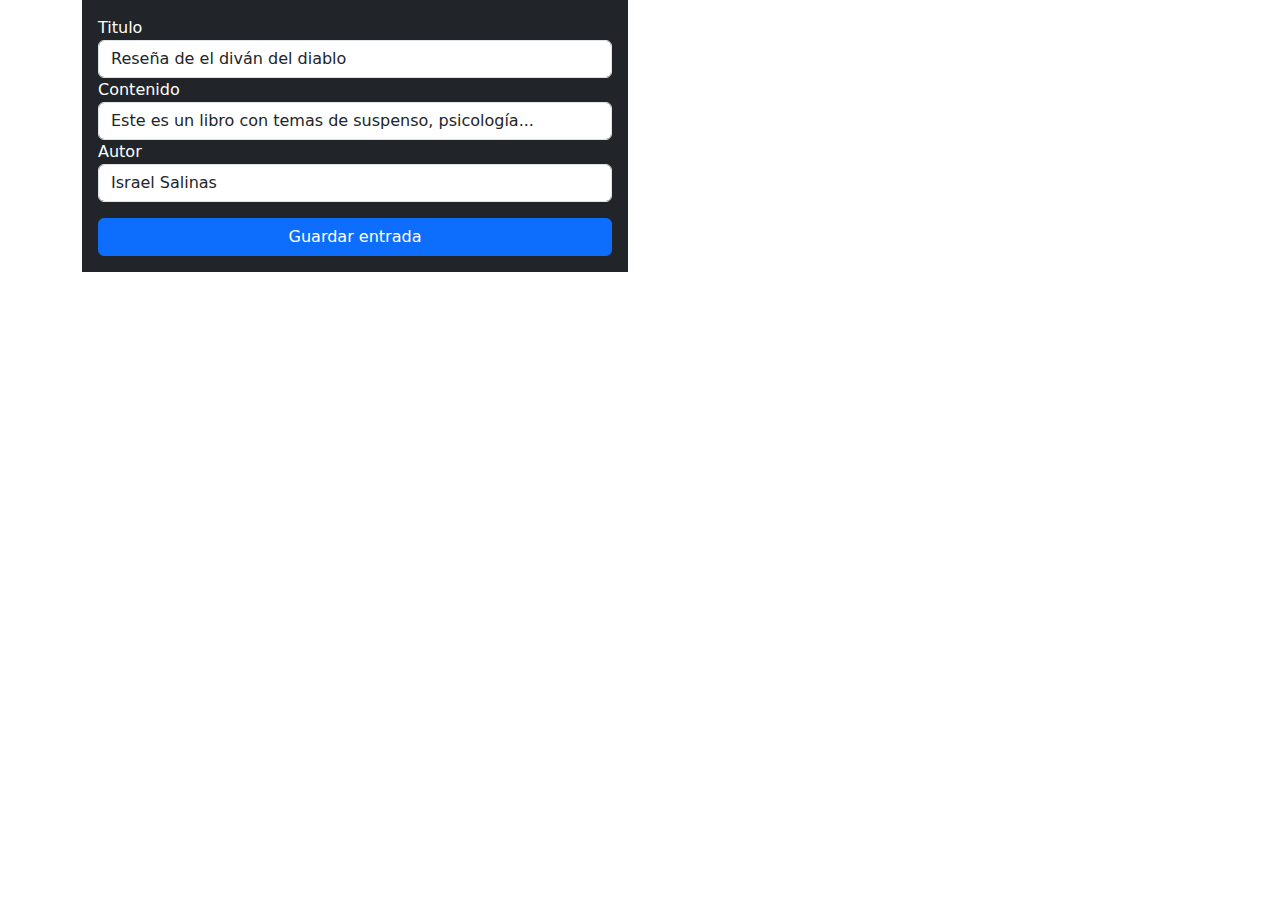
<file: Practica29Abril/index.html>
<!DOCTYPE html>
<html lang="en">
  <head>
    <meta charset="UTF-8" />
    <meta name="viewport" content="width=device-width, initial-scale=1.0" />
    <title>Document</title>
    <link
      href="https://cdn.jsdelivr.net/npm/bootstrap@5.3.3/dist/css/bootstrap.min.css"
      rel="stylesheet"
      integrity="sha384-QWTKZyjpPEjISv5WaRU9OFeRpok6YctnYmDr5pNlyT2bRjXh0JMhjY6hW+ALEwIH"
      crossorigin="anonymous"
    />
  </head>
  <body>
    <div class="container">
        <div class="row">
            <div class="col-12 col-md-6">
                <form id="post-form" action="" class="bg-dark text-white p-3">
                    <div class="form-group">
                      <label for="">Titulo</label>
                      <input
                        name="title"
                        type="text"
                        class="form-control"
                        value="Reseña de el diván del diablo"
                      />
                    </div>
                    <div class="form-group">
                      <label for="">Contenido</label>
                      <input
                        name="content"
                        type="text"
                        class="form-control"
                        value="Este es un libro con temas de suspenso, psicología..."
                      />
                    </div>
                    <div class="form-group">
                      <label for="">Autor</label>
                      <input
                        name="autor"
                        type="text"
                        class="form-control"
                        value="Israel Salinas"
                      />
                    </div>
                    <button
                      id="save-entry-button"
                      type="button"
                      class="btn-primary btn w-100 mt-3"
                    >
                      Guardar entrada
                    </button>
                  </form>
            </div>
            <div class="col-12 col-md-6">
                <ul id="blogs-list"></ul>

            </div>
        </div>
    </div>
    <script
      src="https://cdn.jsdelivr.net/npm/bootstrap@5.3.3/dist/js/bootstrap.bundle.min.js"
      integrity="sha384-YvpcrYf0tY3lHB60NNkmXc5s9fDVZLESaAA55NDzOxhy9GkcIdslK1eN7N6jIeHz"
      crossorigin="anonymous"
    ></script>
    <script src="js/main.js" type="module" ></script>
  </body>
</html>
</file>
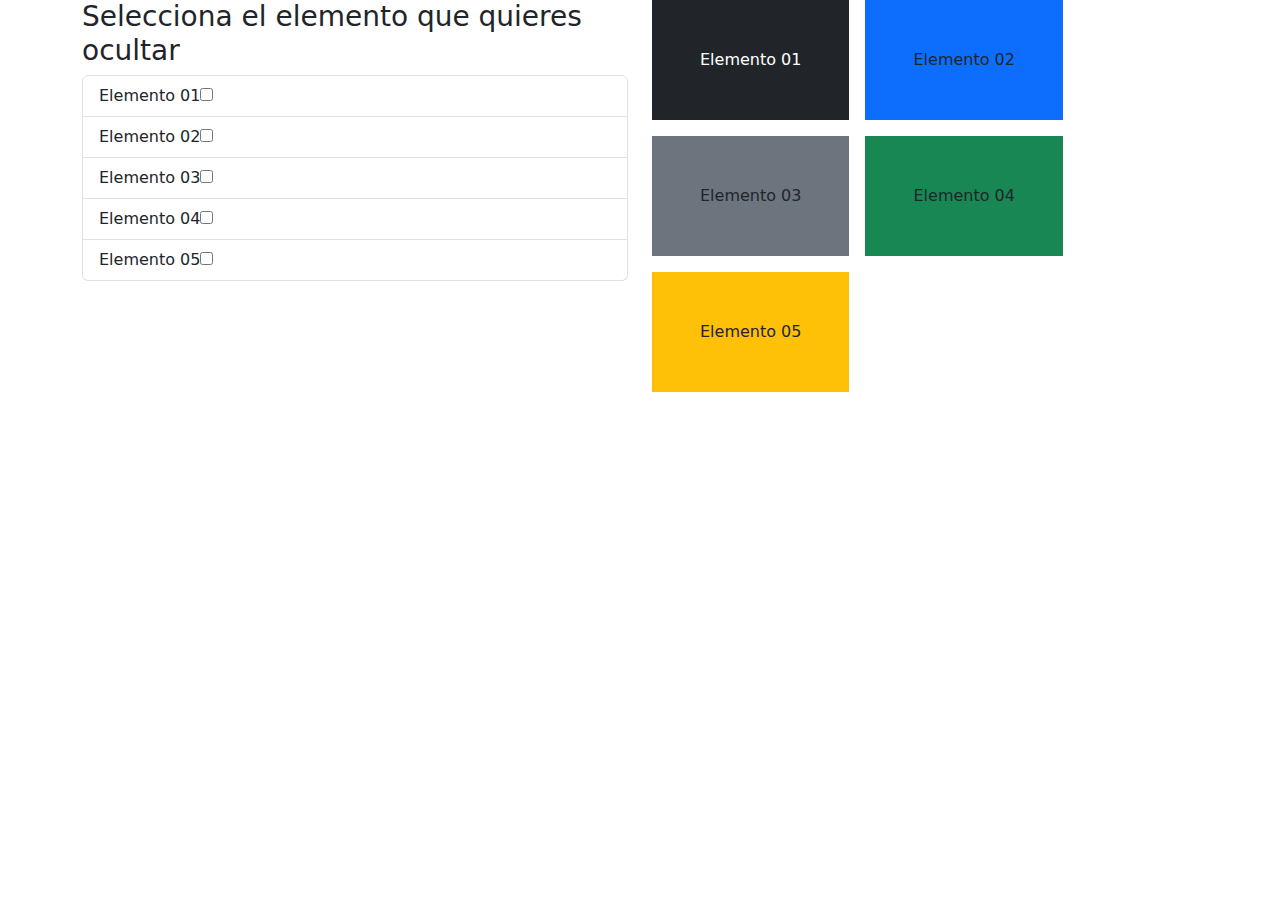
<file: Tarea22Abril/index.html>
<!DOCTYPE html>
<html lang="en">
  <head>
    <meta charset="UTF-8" />
    <meta name="viewport" content="width=device-width, initial-scale=1.0" />
    <title>Document</title>
    <link
      href="https://cdn.jsdelivr.net/npm/bootstrap@5.3.3/dist/css/bootstrap.min.css"
      rel="stylesheet"
      integrity="sha384-QWTKZyjpPEjISv5WaRU9OFeRpok6YctnYmDr5pNlyT2bRjXh0JMhjY6hW+ALEwIH"
      crossorigin="anonymous"
    />
  </head>
  <body>
    <div class="container">
      <div class="row">
        <div class="col-6">
          <h3>Selecciona el elemento que quieres ocultar</h3>
          <ul class="list-group">
            <li class="list-group-item">
              <label for="">Elemento 01</label><input class="checkbox" type="checkbox" data-target="#caja1" />
            </li>
            <li class="list-group-item">
              <label for="">Elemento 02</label><input class="checkbox" type="checkbox" data-target="#caja2" />
            </li>
            <li class="list-group-item">
              <label for="">Elemento 03</label><input class="checkbox" type="checkbox" data-target="#caja3" />
            </li>
            <li class="list-group-item">
              <label for="">Elemento 04</label><input class="checkbox" type="checkbox" data-target="#caja4" />
            </li>
            <li class="list-group-item">
              <label for="">Elemento 05</label><input class="checkbox" type="checkbox" data-target="#caja5" />
            </li>
          </ul>
        </div>
        <div class="col-6">
          <div class="d-flex gap-3 flex-wrap">
            <div
              id= "caja1" class="p-5 d-flex justify-content-center align-items-center bg-dark text-white"
            >
              Elemento 01
            </div>
            <div
              id= "caja2" class="p-5 d-flex justify-content-center align-items-center bg-primary"
            >
              Elemento 02
            </div>
            <div
              id= "caja3" class="p-5 d-flex justify-content-center align-items-center bg-secondary"
            >
              Elemento 03
            </div>
            <div
              id= "caja4" class="p-5 d-flex justify-content-center align-items-center bg-success"
            >
              Elemento 04
            </div>
            <div
              id= "caja5" class="p-5 d-flex justify-content-center align-items-center bg-warning"
            >
              Elemento 05
            </div>
          </div>
        </div>
      </div>
    </div>

    <script
      src="https://cdn.jsdelivr.net/npm/bootstrap@5.3.3/dist/js/bootstrap.bundle.min.js"
      integrity="sha384-YvpcrYf0tY3lHB60NNkmXc5s9fDVZLESaAA55NDzOxhy9GkcIdslK1eN7N6jIeHz"
      crossorigin="anonymous"
    ></script>
    <script src="js/main.js"></script>
  </body>
</html>
</file>
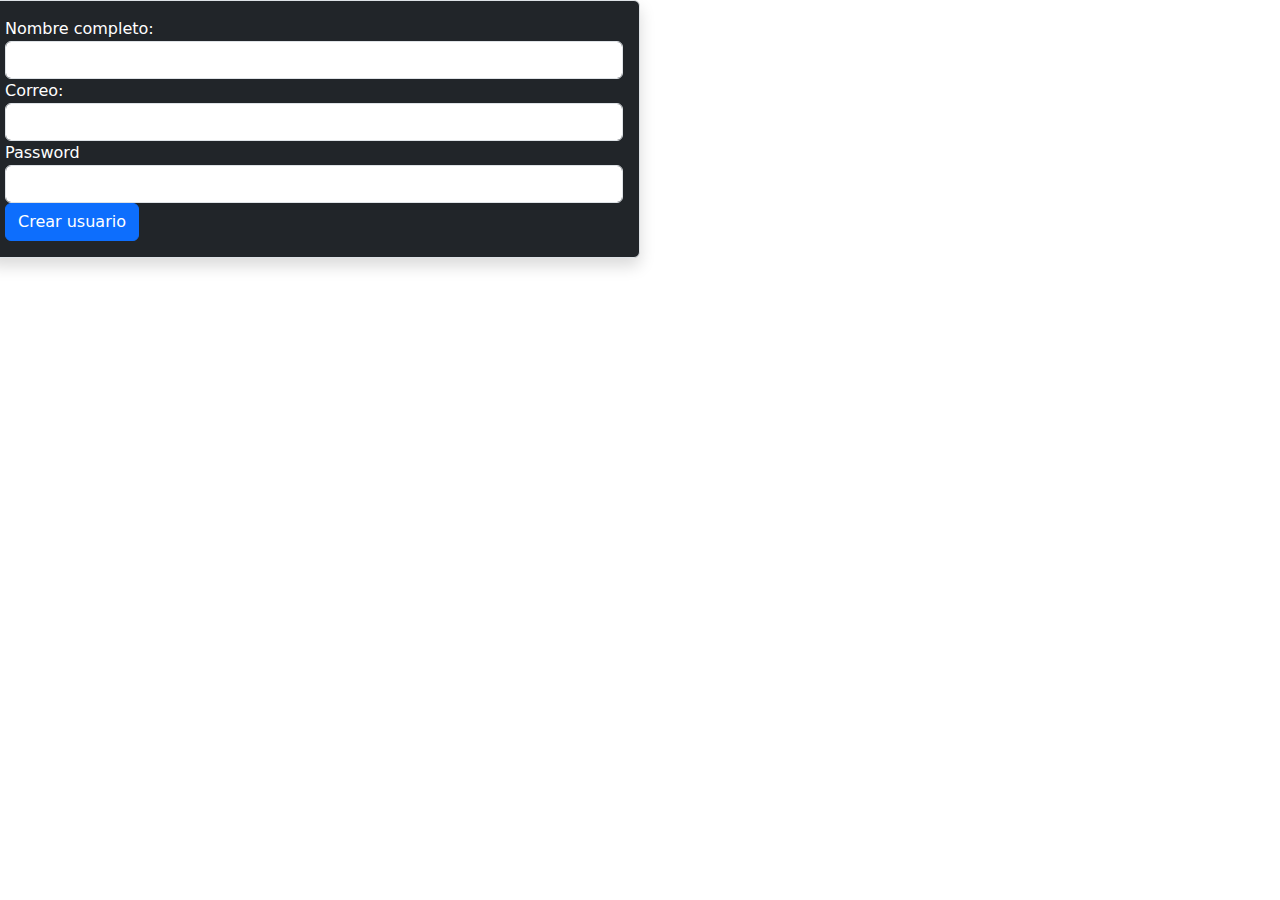
<file: Tarea23Abril/index.html>
<!DOCTYPE html>
<html lang="en">
  <head>
    <meta charset="UTF-8" />
    <meta name="viewport" content="width=device-width, initial-scale=1.0" />
    <title>Document</title>
    <link
      href="https://cdn.jsdelivr.net/npm/bootstrap@5.3.3/dist/css/bootstrap.min.css"
      rel="stylesheet"
      integrity="sha384-QWTKZyjpPEjISv5WaRU9OFeRpok6YctnYmDr5pNlyT2bRjXh0JMhjY6hW+ALEwIH"
      crossorigin="anonymous"
    />
  </head>
  <body>
    <div class="row">
        <form action="" class="bg-dark text-white border rounded shadow p-3 col-6">
            <div class="form-group">
                <label for="">Nombre completo:</label>
                <input type="text" class="form-control info-person" name="FullName" required/>
            </div>
            <div class="form-group">
                <label for="">Correo:</label>
                <input type="email" class="form-control info-person" name="Email" required/>
            </div>
            <div class="form-group">
                <label for="">Password</label>
                <input type="password" class="form-control info-person" name="Password" required/>
            </div>
            <button id="createPerson" class="btn btn-primary">Crear usuario</button>
        </form>
        <div class="col-6">
            <ul id="listPersons"></ul>
        </div>
    </div>
    <script
      src="https://cdn.jsdelivr.net/npm/bootstrap@5.3.3/dist/js/bootstrap.bundle.min.js"
      integrity="sha384-YvpcrYf0tY3lHB60NNkmXc5s9fDVZLESaAA55NDzOxhy9GkcIdslK1eN7N6jIeHz"
      crossorigin="anonymous"
    ></script>
    <script src="js/main.js"></script>
  </body>
</html>
</file>
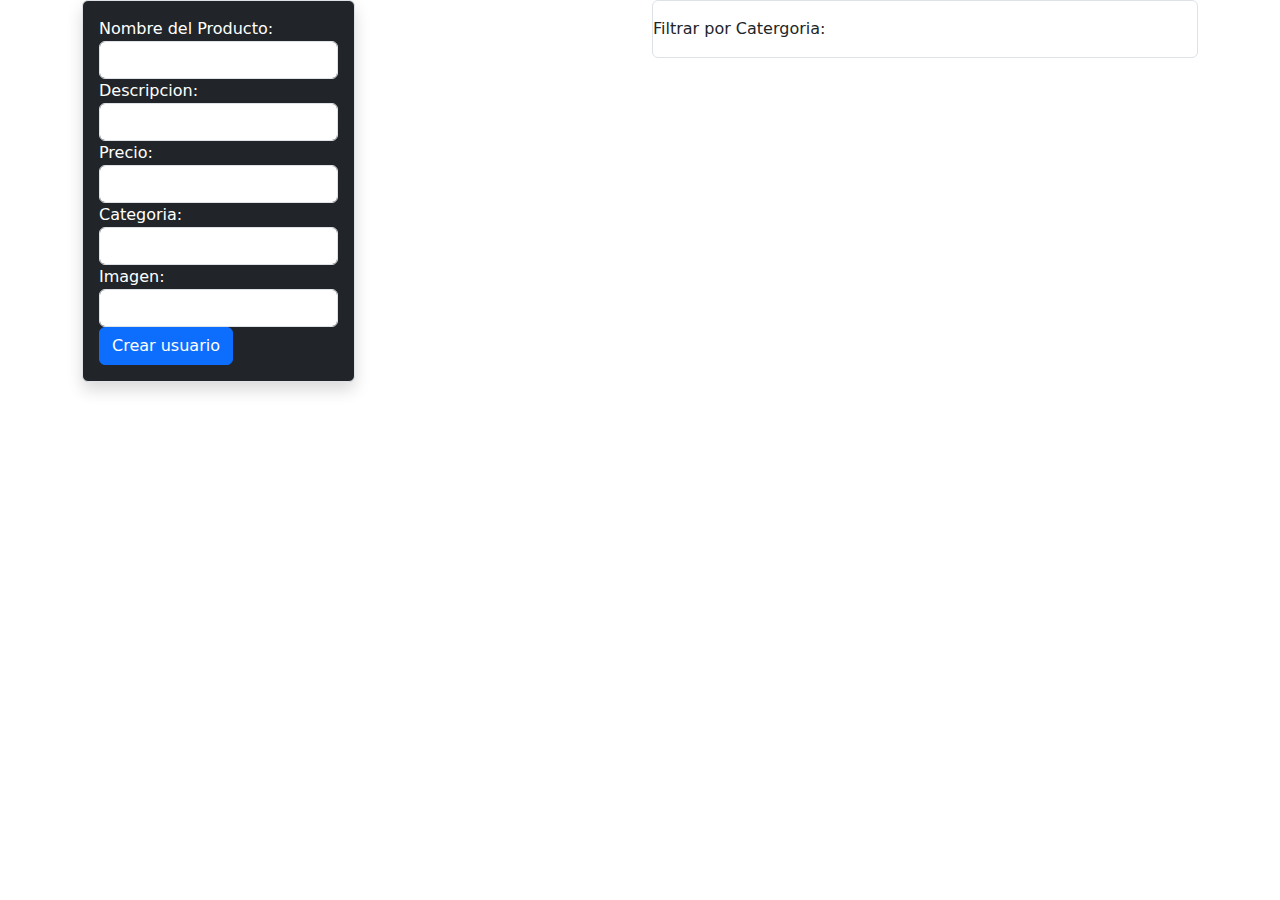
<file: Tarea24Abril/index.html>
<!doctype html>
<html lang="en">
  <head>
    <meta charset="utf-8">
    <meta name="viewport" content="width=device-width, initial-scale=1">
    <title>Bootstrap demo</title>
    <link href="https://cdn.jsdelivr.net/npm/bootstrap@5.3.3/dist/css/bootstrap.min.css" rel="stylesheet" integrity="sha384-QWTKZyjpPEjISv5WaRU9OFeRpok6YctnYmDr5pNlyT2bRjXh0JMhjY6hW+ALEwIH" crossorigin="anonymous">
  </head>
  <body>
    <div class="container">
        <div class="row">
            <div class="col-12 col-md-6">
                <div class="formProductos">
                    <form id="product-form" action="" class="bg-dark text-white border rounded shadow p-3 col-6">
                        <div class="form-group">
                            <label for="">Nombre del Producto:</label>
                            <input type="text" class="form-control info-person" name="nombreProducto" required/>
                        </div>
                        <div class="form-group">
                            <label for="">Descripcion:</label>
                            <input type="text" class="form-control info-person" name="descripcion" required/>
                        </div>
                        <div class="form-group">
                            <label for="">Precio:</label>
                            <input type="text" class="form-control info-person" name="precio" required/>
                        </div>
                        <div class="form-group">
                            <label for="">Categoria:</label>
                            <input type="text" class="form-control info-person" name="categoria" required/>
                        </div>
                        <div class="form-group">
                            <label for="">Imagen:</label>
                            <input type="text" class="form-control info-person" name="imagen" required/>
                        </div>
                        <button id="createProducto" class="btn btn-primary">Crear usuario</button>
                    </form>
                </div>
            </div>
            <div class="col-12 col-md-6">
                <div class="row">
                    <div class="form-floating mb-3">
                        <input type="search" class="form-control" id="filterInput" placeholder="Search...">
                        <label id="filter" for="filterInput">Filtrar por Catergoria:</label>
                    </div>
                </div>
                <div id="products-list" class="row"></div>
            </div>
        </div>
    </div>
    <script src="https://cdn.jsdelivr.net/npm/@popperjs/core@2.11.8/dist/umd/popper.min.js" integrity="sha384-I7E8VVD/ismYTF4hNIPjVp/Zjvgyol6VFvRkX/vR+Vc4jQkC+hVqc2pM8ODewa9r" crossorigin="anonymous"></script>
    <script src="https://cdn.jsdelivr.net/npm/bootstrap@5.3.3/dist/js/bootstrap.min.js" integrity="sha384-0pUGZvbkm6XF6gxjEnlmuGrJXVbNuzT9qBBavbLwCsOGabYfZo0T0to5eqruptLy" crossorigin="anonymous"></script>
    <script src="js/main.js"></script>
  </body>
</html>
</file>
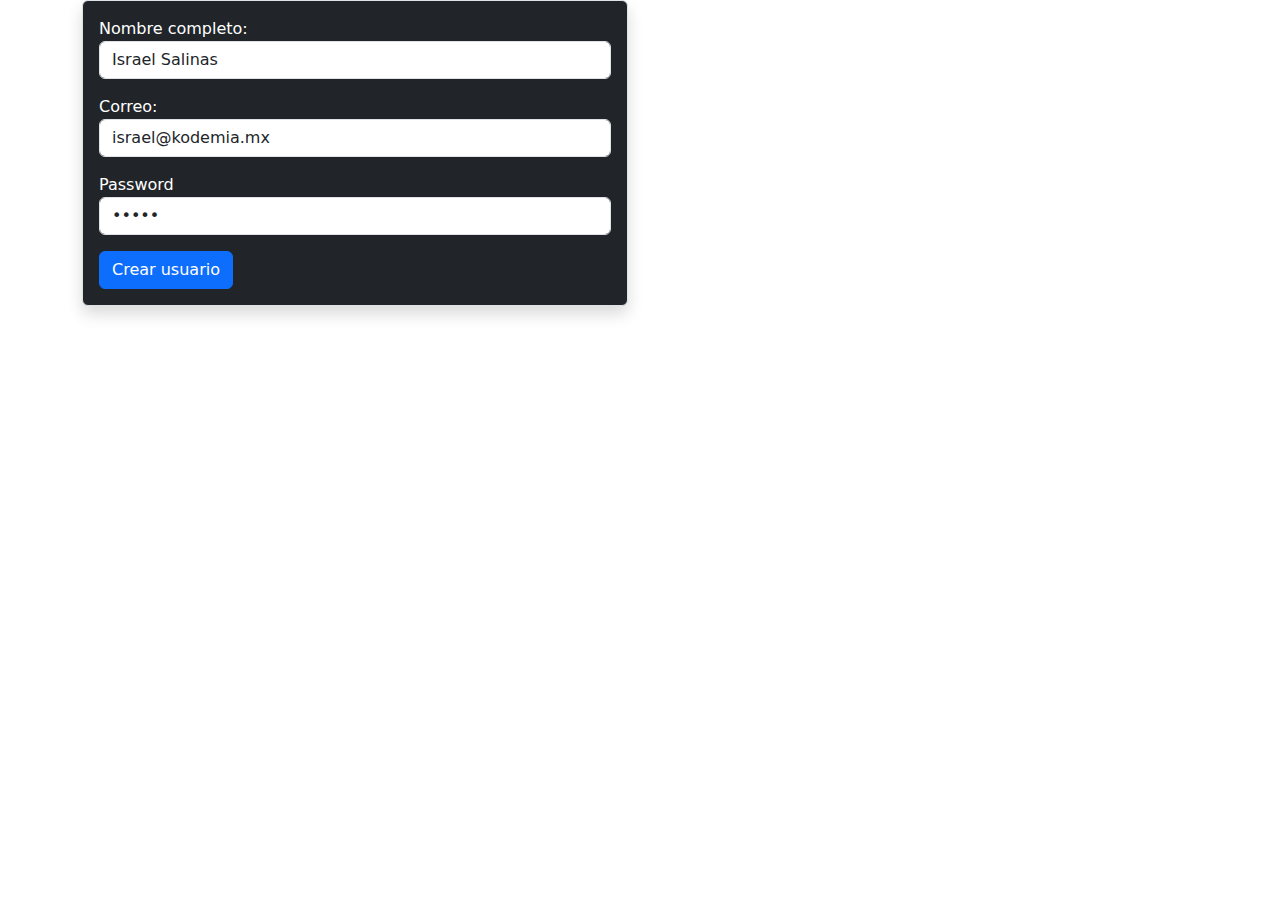
<file: Tarea25Abril/index.html>
<!DOCTYPE html>
<html lang="en">
  <head>
    <meta charset="UTF-8" />
    <meta name="viewport" content="width=device-width, initial-scale=1.0" />
    <title>Document</title>
    <link
      href="https://cdn.jsdelivr.net/npm/bootstrap@5.3.3/dist/css/bootstrap.min.css"
      rel="stylesheet"
      integrity="sha384-QWTKZyjpPEjISv5WaRU9OFeRpok6YctnYmDr5pNlyT2bRjXh0JMhjY6hW+ALEwIH"
      crossorigin="anonymous"
    />
  </head>
  <body>
    <div class="container">
      <div class="row">
        <div class="col-12 col-md-6">
          <form
            id="person-form"
            action=""
            class="bg-dark text-white border rounded shadow p-3"
          >
            <div class="form-group mb-3">
              <label for="">Nombre completo:</label>
              <input
                type="text"
                class="form-control"
                value="Israel Salinas"
                name="fullname"
              />
            </div>
            <div class="form-group mb-3">
              <label for="">Correo:</label>
              <input
                type="text"
                class="form-control"
                value="israel@kodemia.mx"
                name="email"
              />
            </div>
            <div class="form-group mb-3">
              <label for="">Password</label>
              <input
                type="password"
                class="form-control"
                value="12345"
                name="password"
              />
            </div>
            <button id="create-person" class="btn btn-primary">
              Crear usuario
            </button>
          </form>
        </div>
        <div class="col-12 col-md-6">
          <ul id="persons-list" class="list-group"></ul>
        </div>
      </div>
    </div>
    <script
    src="https://cdn.jsdelivr.net/npm/bootstrap@5.3.3/dist/js/bootstrap.bundle.min.js"
    integrity="sha384-YvpcrYf0tY3lHB60NNkmXc5s9fDVZLESaAA55NDzOxhy9GkcIdslK1eN7N6jIeHz"
    crossorigin="anonymous"
    ></script>
    <script src="js/main.js"></script>
  </body>
</html>
</file>
